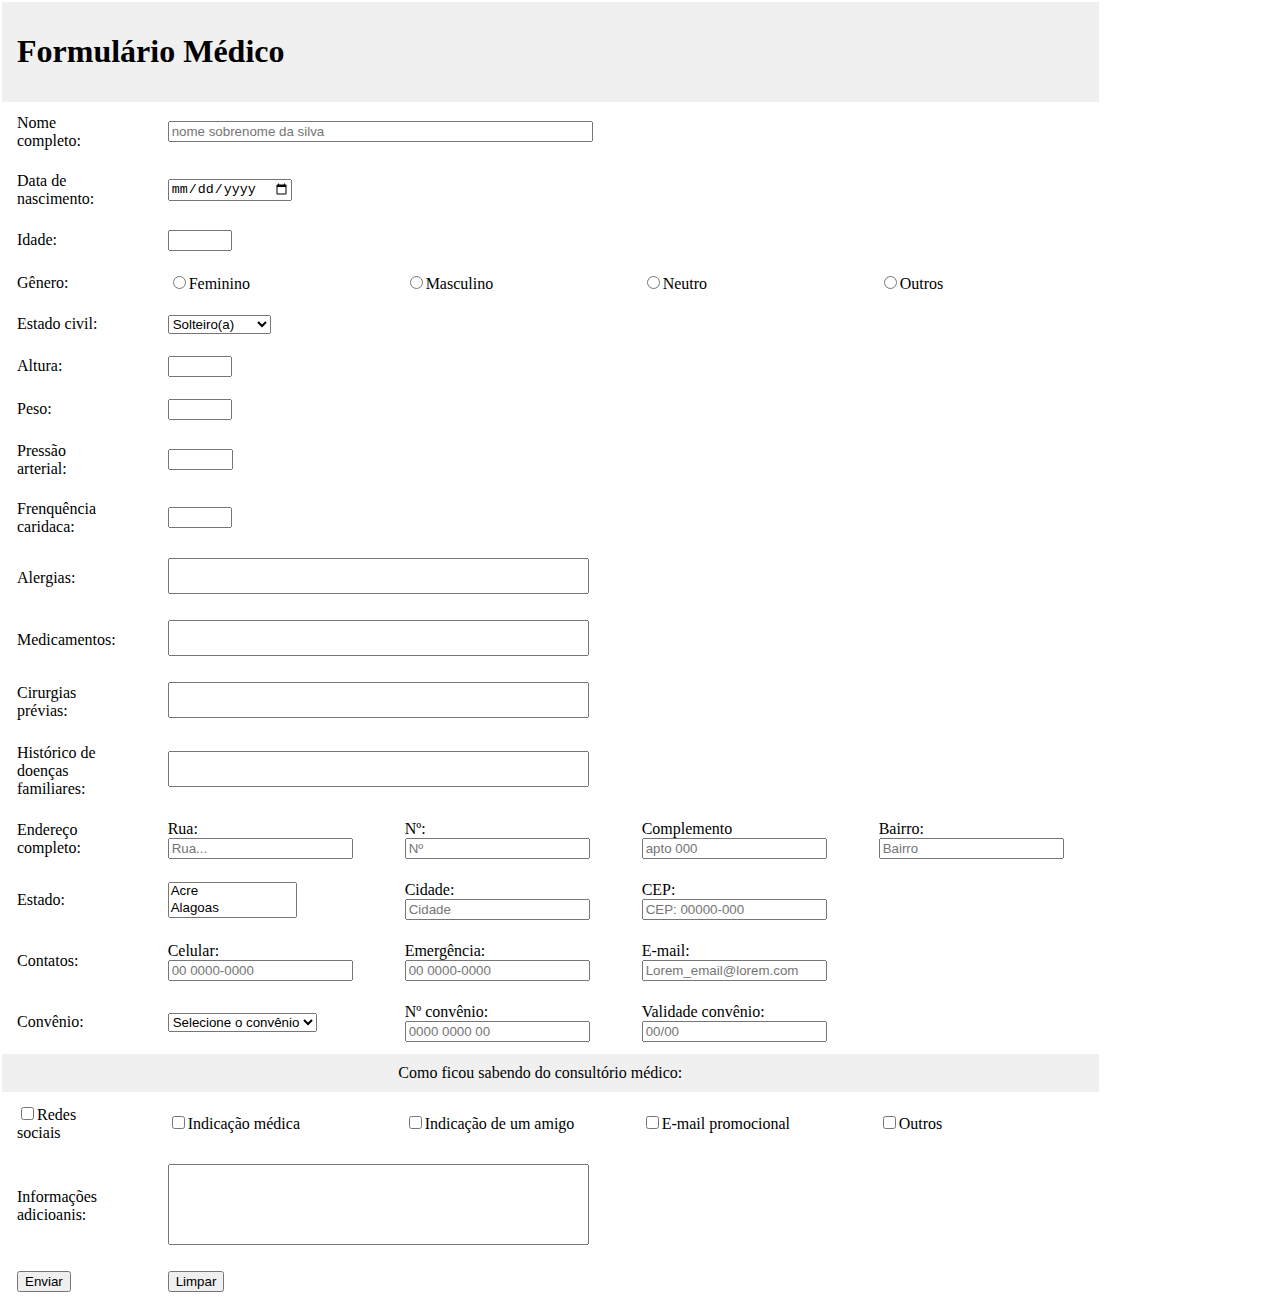
<file: AVA1/index.html>
<!DOCTYPE html>
<html lang="pt-br">
<head>
    <meta charset="UTF-8">
    <meta http-equiv="X-UA-Compatible" content="IE=edge">
    <meta name="viewport" content="width=device-width, initial-scale=1.0">
    <title>Formulário Médico</title>
    <link rel="stylesheet" href="style.css">
    <style>
        tr td{
            padding: 10px 15px;
            padding-right: 35px;
        }

        textarea{
            resize: none;
        }
    </style>
</head>
<body>
    <form action="#">
        <table>
            <tr style="background-color: rgba(224, 224, 224, 0.486);"> <!--Linha 2-->
                <td colspan="5"><h1>Formulário Médico</h1></td>
            </tr>

            <tr> <!--Linha 3-->
                <td><label for="nomeCompleto">Nome completo: </label></td>
                <td colspan="4">
                    <input type="text" name="nomeCompleto" id="nomeCompleto" size="50" placeholder="nome sobrenome da silva">
                </td>
            </tr>

            <tr> <!--Linha 4-->
                <td><label for="data">Data de nascimento: </label></td>
                <td colspan="4">
                    <input type="date" name="data" id="data">
                </td>
            </tr>

            <tr> <!--Linha 5-->
                <td><label for="idade">Idade:</label></td>
                <td colspan="4">
                    <input type="number" name="idade" id="idade" min="1" max="200">
                </td>
            </tr>

            <tr> <!--Linha 6-->
                <td><label for="genero">Gênero:</label></td>
                <td><input type="radio" name="genero" value="femi" id="genero">Feminino</td>
                <td><input type="radio" name="genero" value="masc" id="genero">Masculino</td>
                <td><input type="radio" name="genero" value="neutro" id="genero">Neutro</td>
                <td><input type="radio" name="genero" value="outros" id="genero">Outros</td>
            </tr>

            <tr> <!--Linha 7-->
                <td>Estado civil: </td>
                <td colspan="4">
                    <select name="" id="">
                        <option value="1">Solteiro(a)</option>
                        <option value="2">Casado(a)</option>
                        <option value="3">União estável</option>
                        <option value="4">Viúvo(a)</option>
                        <option value="5">Divorciado(a)</option>
                    </select>
                </td>
            </tr>

            <tr> <!--Linha 8-->
                <td><label for="altura">Altura: </label></td>
                <td colspan="4">
                    <input type="number" name="altura" id="altura" min="1" max="300">
                </td>
            </tr>

            <tr> <!--Linha 9-->
                <td><label for="peso">Peso: </label></td>
                <td colspan="4">
                    <input type="number" name="peso" id="peso" min="1" max="300">
                </td>
            </tr>

            <tr> <!--Linha 10-->
                <td><label for="pressao">Pressão arterial: </label></td>
                <td colspan="4">
                    <input type="text" name="pressao" id="pressao" size="5">
                </td>
            </tr>

            <tr> <!--Linha 11-->
                <td><label for="frequenciaC">Frenquência caridaca: </label></td>
                <td colspan="4"><input type="number" name="frequenciaC" id="frequenciaC" min="1"max="300"></td>
            </tr>

            <tr> <!--Linha 12-->
                <td><label for="alergias">Alergias:</label></td>
                <td colspan="4">
                    <textarea name="alergias" id="alergias" cols="50" rows="2"></textarea>
                </td>
            </tr>

            <tr> <!--Linha 13-->
                <td><label for="medicamentos">Medicamentos:</label></td>
                <td colspan="4">
                    <textarea name="medicamentos" id="medicamentos" cols="50" rows="2"></textarea>
                </td>
            </tr>

            <tr> <!--Linha 14-->
                <td><label for="cirurgiaPrevia">Cirurgias prévias:</label></td>
                <td colspan="4">
                    <textarea name="cirurgiaPrevia" id="cirurgiaPrevia" cols="50" rows="2"></textarea>
                </td>
            </tr>
            
            <tr> <!--Linha 15-->
                <td><label for="historicoDoenças">Histórico de doenças familiares:</label></td>
                <td colspan="4">
                    <textarea name="historicoDoenças" id="historicoDoenças" cols="50" rows="2"></textarea>
                </td>
            </tr>

            <tr> <!--Linha 14 e 17-->
                <td>Endereço completo:</td>

                <td>
                    <label for="rua">Rua:</label>
                    <input type="text" name="rua" id="endrecoCompleto" placeholder="Rua...">
                </td>
                
                <td>
                    <label for="numero">Nº:</label>
                    <input type="number" name="numero" id="endrecoCompleto" placeholder="Nº">
                </td>
                
                <td>
                    <label for="complemento">Complemento</label>
                    <input type="text" name="complemento" id="endrecoCompleto" placeholder="apto 000">
                </td>

                <td>
                    <label for="bairro">Bairro: </label>
                    <input type="text" name="bairro" id="bairro" placeholder="Bairro">
                </td>
            
            </tr>

            <tr> <!--Linha 17-->

            <td><label for="estado">Estado: </label></td>
            <td>
                <select name="estado" id="estado" size="2">
                    <option value="AC">Acre</option>
                    <option value="AL">Alagoas</option>
                    <option value="AP">Amapá</option>
                    <option value="AM">Amazonas</option>
                    <option value="BA">Bahia</option>
                    <option value="CE">Ceará</option>
                    <option value="DF">Distrito Federal</option>
                    <option value="ES">Espírito Santo</option>
                    <option value="GO">Goiás</option>
                    <option value="MA">Maranhão</option>
                    <option value="MT">Mato Grosso</option>
                    <option value="MS">Mato Grosso do Sul</option>
                    <option value="MG">Minas Gerais</option>
                    <option value="PA">Pará</option>
                    <option value="PB">Paraíba</option>
                    <option value="PR">Paraná</option>
                    <option value="PE">Pernambuco</option>
                    <option value="PI">Piauí</option>
                    <option value="RJ">Rio de Janeiro</option>
                    <option value="RN">Rio Grande do Norte</option>
                    <option value="RS">Rio Grande do Sul</option>
                    <option value="RO">Rondônia</option>
                    <option value="RR">Roraima</option>
                    <option value="SC">Santa Catarina</option>
                    <option value="SP">São Paulo</option>
                    <option value="SE">Sergipe</option>
                    <option value="TO">Tocantins</option>
                    </select>
                </td>
                
                <td>
                    <label for="cidade">Cidade: </label>
                    <input type="text" name="cidade" id="cidade" placeholder="Cidade">
                </td>
                
                <td>
                    <label for="cep">CEP: </label>
                    <input type="text" name="cep" id="cep" placeholder="CEP: 00000-000">
                </td>
                
            </tr>

            <tr> <!--Linha 18-->
                <td><label for="telefone">Contatos:</label></td>
                <td>
                    <label for="telefone">Celular:</label>
                    <input type="tel" id="telefone" name="telefone" pattern="[0-9]{2} [0-9]{4,5}-[0-9]{4}" placeholder="00 0000-0000" required>
                </td>

                <td>
                    <label for="contatoEmergencia">Emergência:</label>
                    <input type="tel" id="contatoEmergencia" name="contatoEmergencia" pattern="[0-9]{2} [0-9]{4,5}-[0-9]{4}" placeholder="00 0000-0000" required>
                </td>

                <td>
                    <label for="email">E-mail:</label>
                    <input type="email" name="email" id="email" placeholder="Lorem_email@lorem.com">
                </td>
            </tr>

            <tr> <!--Linha 19-->
                <td><label for="convenio">Convênio:</label></td>
                <td>
                    <select name="convenio" id="convenio">
                        <option value="">Selecione o convênio</option>
                        <option value="a">Saúde Mais</option>
                        <option value="e">Vida Nova</option>
                        <option value="i">Plano Fácil</option>
                        <option value="o">Unimed Popular</option>
                        <option value="u">Cuidar Bem</option>
                    </select>
                </td>

                <td>
                    <label for="numeroCovenio">Nº convênio: </label>
                    <input type="text" name="numeroCovenio" id="numeroCovenio" placeholder="0000 0000 00">
                </td>

                <td>
                    <label for="numeroCovenio">Validade convênio: </label>
                    <input type="text" name="numeroCovenio" id="numeroCovenio" placeholder="00/00">
                </td>
            </tr>

            <tr style="background-color: rgba(224, 224, 224, 0.486);">
                <td colspan="5" style="text-align: center"><label for="quemIndicou">Como ficou sabendo do consultório médico:</label></td>
            </tr>

            <tr> <!--Linha 20-->
                <td><input type="checkbox" name="redes-sociais" id="redes-sociais">Redes sociais</td>
                
                <td><input type="checkbox" name="indicacao-medica" id="indicacao-medica">Indicação médica</td>

                <td><input type="checkbox" name="indicacao-amigo" id="indicacao-amigo">Indicação de um amigo</td>

                <td><input type="checkbox" name="email-promocional" id="email-promocional">E-mail promocional</td>

                <td><input type="checkbox" name="outros" id="outros">Outros</td>
                
                
            </tr>

            <tr> <!--Linha 21-->
                <td>Informações adicioanis:</td>
                <td colspan="4">
                    <textarea name="informacoesadc" id="informacoesadc" cols="50" rows="5"></textarea>
                </td>
            </tr>

            <tr> <!--Linha 22-->
                <td><input type="submit" value="Enviar"></td>
                <td colspan="1"><input type="reset" value="Limpar"></td>
            </tr>
        </table>
    </form>
</body>
</html>
</file>
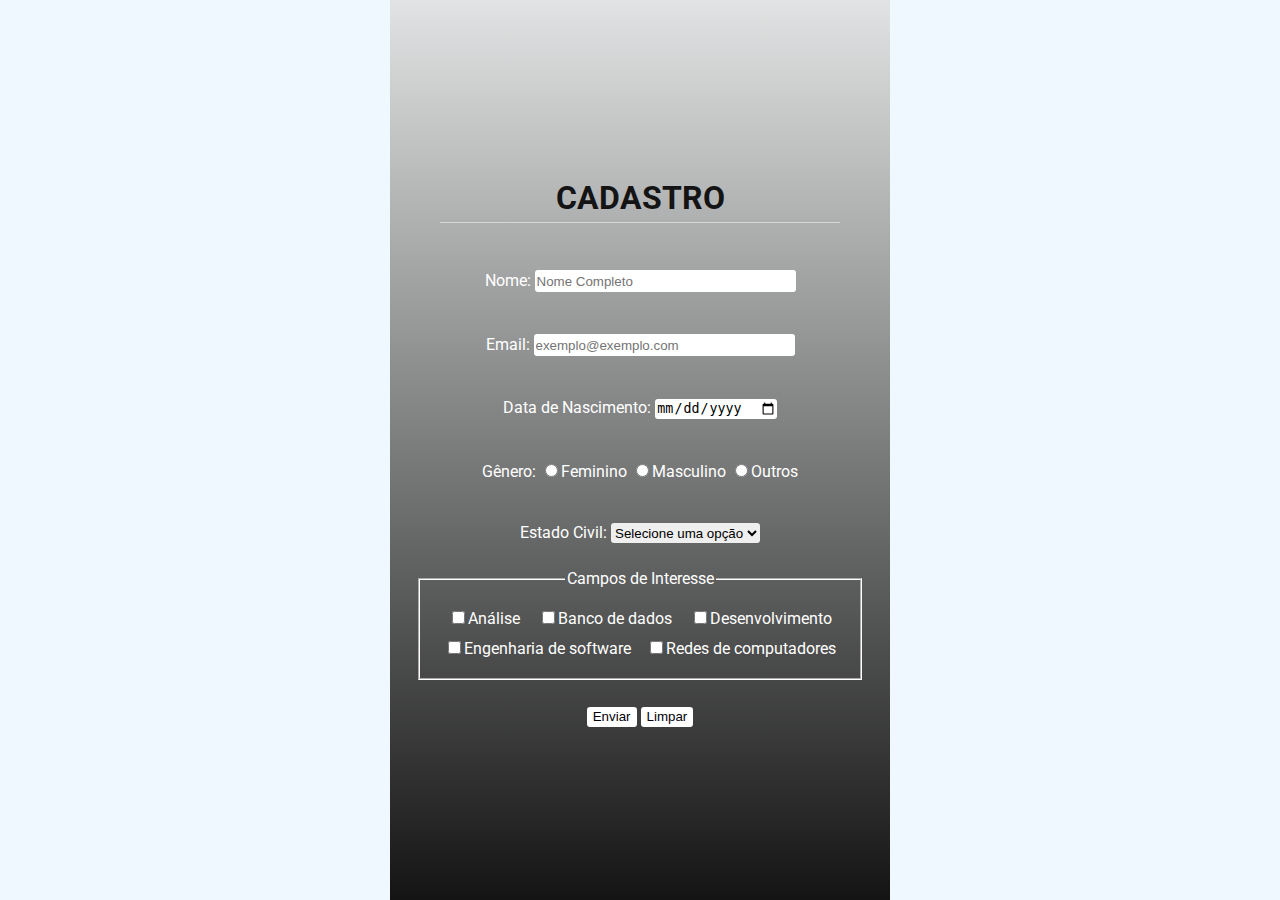
<file: AVA2/index.html>
<!DOCTYPE html>
<html lang="pt-br">
<head>
    <meta charset="UTF-8">
    <meta name="viewport" content="width=device-width, initial-scale=1.0">
    <title>Document</title>
    <link rel="stylesheet" href="style.css">
    <link rel="shortcut icon" href="ponyo049.jpg" type="image/x-icon">
</head>
<body>
    <form action="#" id="formcadastro" onsubmit="validar(event)">

        <h1>CADASTRO</h1>

        <p>
            <label for="cName">Nome:
            <input type="text" name="tName" id="cName" onblur="validarNome()" class="input-height" size="30" maxlength="30" placeholder="Nome Completo" required>  </label>
        </p>

        <p>
            <label for="cEmail">Email:
            <input type="email" name="tEmail" id="cEmail" onchange="validarEmail()" class="input-height" size="30" maxlength="64" placeholder="exemplo@exemplo.com" required> </label>
        </p>


        <p>
            <label for="cdataNascimento">Data de Nascimento:
            <input type="date" name="tdataNascimento" id="cdataNascimento" onchange="validarData()" class="input-height" placeholder="dd/mm/aaaa" required> </label>
        </p>

        <p>
            <label for="cgenero">Gênero: 
            <input type="radio" name="Tgenero" value="f" id="cgenero" required>Feminino
            <input type="radio" name="Tgenero" value="m" required>Masculino
            <input type="radio" name="Tgenero" value="o" required>Outros
            </label>
        </p>

        <p>
            <label for="cEstadoCivil">Estado Civil: 
            <select name="tEstadoCivil" id="cEstadoCivil" onblur="campoSelecionado()" class="input-height" required>
                <option value="">Selecione uma opção</option>
                <option value="solteiro">Solteiro(a)</option>
                <option value="casado">Casado(a)</option>
                <option value="outros">Outros</option>
            </select>
        </label>
        </p>

        <fieldset class="campoEnteresse">
            <legend>Campos de Interesse</legend>
            <label>
              <input type="checkbox" name="analise" id="cAnalise">Análise
            </label>
            <label>
              <input type="checkbox" name="bancoDados" id="cBancoDados">Banco de dados
            </label>
            <label>
              <input type="checkbox" name="desenvolvimento" id="cDesenvolvimento">Desenvolvimento
            </label>
            <label>
              <input type="checkbox" name="engenhariaSoftware" id="cEngenhariaSoftware">Engenharia de software
            </label>
            <label>
              <input type="checkbox" name="redesComputadores" id="cRedesComputadores">Redes de computadores
            </label>
          </fieldset>
          
          


        <p>
            <input type="submit" value="Enviar" class="input-height enviar-limpar">
            <input type="reset" value="Limpar" class="input-height enviar-limpar">
        </p>
        
    </form>
    <script type="text/javascript" src="app.js"></script>
</body>
</html>
</file>
<file: AVA1/style.css>
body{
    margin: 0;
    width: 700px;
    height: 600px;
    align-items: center;
}
</file>
<file: AVA2/style.css>
@import url('https://fonts.googleapis.com/css2?family=Roboto:wght@400;700&display=swap');

/* html {
    border: 1px solid;

} */

body {
    background-color: aliceblue;
  }

form {
    display: flex;
    justify-content: center;
    align-items: center;
    flex-direction: column;
    background: rgb(195,34,135);
    background: linear-gradient(0deg, rgb(20, 20, 20) 0%, rgba(222, 223, 222, 0.829) 100%);
   
}

html, body, #formcadastro{
    height: 100%;
    width: 500px;
    margin: auto;
    gap: 10px;
}

h1, p, fieldset{
    width: 80%;
    text-align: center;
    font-family:  'Roboto', sans-serif;
    color: white;
}

h1 {
    color: rgb(20, 20, 20);
    border-bottom: solid 1px #ffffff7e;
    padding-bottom: 5px;
}

input,select{
    border: none ;
    border-radius: 3px;
}

.input-height{
    height: 20px;
}

.enviar-limpar{
    background-color: white;
    color: rgb(3, 0, 8);
}

fieldset.campoEnteresse{
    padding: 20px;
    gap: 10px;
    border-color: #ffffff;
    display: flex;
    flex-direction: row;
    flex-wrap: wrap;
    justify-content:space-evenly;
}
</file>
